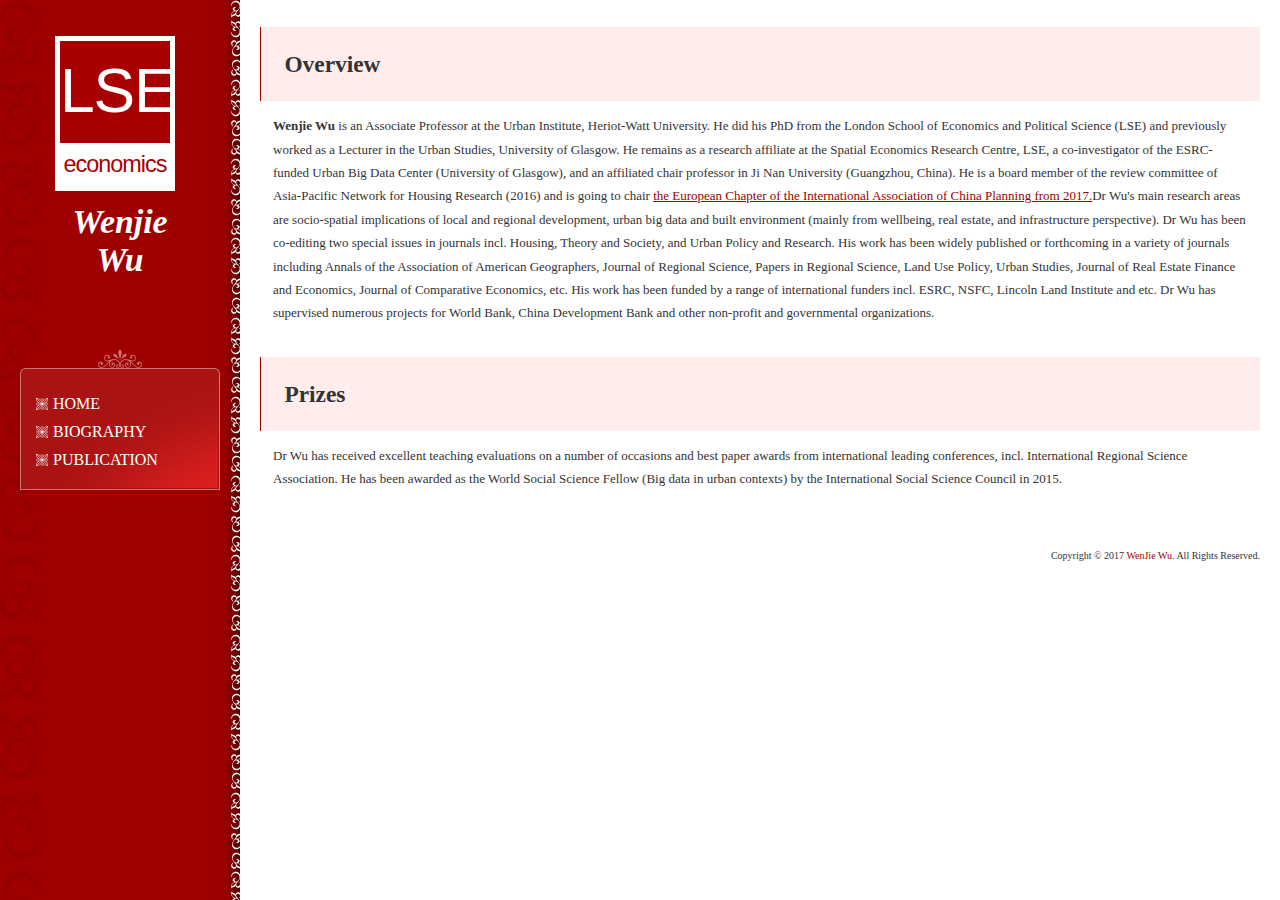
<file: Biography.html>
<!DOCTYPE html PUBLIC "-//W3C//DTD XHTML 1.0 Strict//EN" "http://www.w3.org/TR/xhtml1/DTD/xhtml1-strict.dtd">
<!--
Design by Free CSS Templates
http://www.freecsstemplates.org
Released for free under a Creative Commons Attribution 2.5 License
-->
<html xmlns="http://www.w3.org/1999/xhtml">
<head>
<meta http-equiv="content-type" content="text/html; charset=utf-8" />
<title>WuWenJie</title>
<meta name="keywords" content="" />
<meta name="description" content="" />
<link href="default.css" rel="stylesheet" type="text/css" />
<style type="text/css">
<!--
.STYLE1 {font-size: medium}
-->
</style>
</head>
<body>
<div id="sidebar"><div id="logo2"><div id="LSE">LSE</div><div id="econ">economics</div></div>
	<div id="logo">
		<h1><a>Wenjie
		    <p>Wu</a></h1>
  </div>
<div id="menu" class="boxed">
		<div class="content">
			<ul class="STYLE2 STYLE1">
				<li class="active"><a href="index.html" title="">Home</a></li>
			  <li><a href="Biography.html" title="">Biography</a></li>
	
			  <li><a href="Publication.html" title="">Publication</a></li>
	
		  </ul>
	</div>
  </div>
	</div>

<div id="main">
	<div id="welcome" class="post">
	
	  <h3 class="date"><p></h3>
		<div class="meta">
			<p><strong>Overview</strong></p>
	  </div>
  <div class="story">
    <p><span lang="EN-US" xml:lang="EN-US"><strong>Wenjie Wu</strong> is an Associate Professor at the Urban Institute, Heriot-Watt University. He did his PhD from the London School of Economics and Political Science (LSE) and previously worked as a Lecturer in the Urban Studies, University of Glasgow. He remains as a research affiliate at the Spatial Economics Research Centre, LSE, a co-investigator of the ESRC-funded Urban Big Data Center (University of Glasgow), and an affiliated chair professor in Ji Nan University (Guangzhou, China). He is a board member of the review committee of Asia-Pacific Network for Housing Research (2016) and is going to chair <a href="http://www.chinaplanning.org/alpha/2017/06/03/wenjie-wu-iacp-faculty-highlights/" target="_blank">the European Chapter of the International Association of China Planning from 2017.</a>Dr Wu's main research areas are socio-spatial implications of local and regional development, urban big data and built environment (mainly from wellbeing, real estate, and infrastructure perspective). Dr Wu has been co-editing two special issues in journals incl. Housing, Theory and Society, and Urban Policy and Research. His work has been widely published or forthcoming in a variety of journals including Annals of the Association of American Geographers, Journal of Regional Science, Papers in Regional Science, Land Use Policy, Urban Studies, Journal of Real Estate Finance and Economics, Journal of Comparative Economics, etc. His work has been funded by a range of international funders incl. ESRC, NSFC, Lincoln Land Institute and etc. Dr Wu has supervised numerous projects for World Bank, China Development Bank and other non-profit and governmental organizations. </span></p>
  </div>
  <div class="meta">
			<p><strong>Prizes</strong></p>
	  </div>
	    <div class="story">
    <p><span lang="EN-US" xml:lang="EN-US">Dr Wu has received excellent teaching evaluations on a number of occasions and best paper awards from international leading conferences, incl. International Regional Science Association. He has been awarded as the World Social Science Fellow (Big data in urban contexts) by the International Social Science Council in 2015.</span></p>
  </div>
  </div>
</div>
<div id="footer">
	<p id="legal">Copyright &copy; 2017 <a>WenJie Wu</a>. All Rights Reserved. </p>
</div>
</body>
</html>
</file>
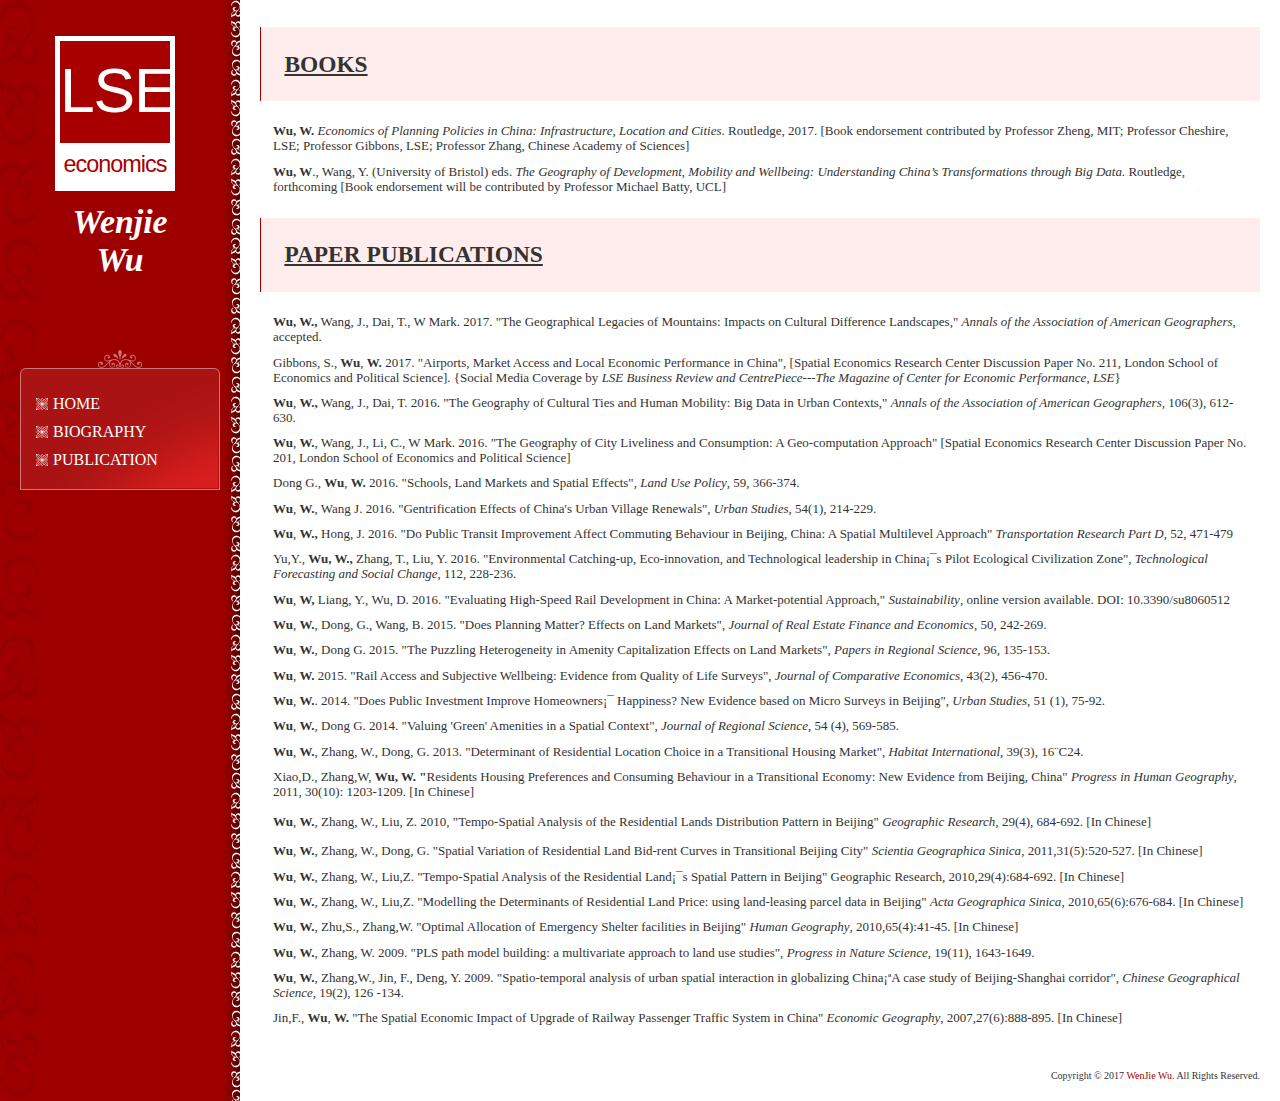
<file: Publication.html>
﻿<!DOCTYPE html PUBLIC "-//W3C//DTD XHTML 1.0 Strict//EN" "http://www.w3.org/TR/xhtml1/DTD/xhtml1-strict.dtd">
<!--
Design by Free CSS Templates
http://www.freecsstemplates.org
Released for free under a Creative Commons Attribution 2.5 License
-->
<html xmlns="http://www.w3.org/1999/xhtml">
<head>
<meta http-equiv="content-type" content="text/html; charset=utf-8" />
<title>WuWenJie</title>
<meta name="keywords" content="" />
<meta name="description" content="" />
<link href="default.css" rel="stylesheet" type="text/css" />
<style type="text/css">
<!--
.STYLE1 {font-size: medium}
-->
</style>
</head>
<body>
<div id="sidebar"><div id="logo2"><div id="LSE">LSE</div><div id="econ">economics</div></div>
	<div id="logo">
		<h1><a>Wenjie
		    <p>Wu</a></h1>
  </div>
<div id="menu" class="boxed">
		<div class="content">
			<ul class="STYLE2 STYLE1">
				<li class="active"><a href="index.html" title="">Home</a></li>
			  <li><a href="Biography.html" title="">Biography</a></li>
			 <li><a href="Publication.html" title="">Publication</a></li>
			 
	
		  </ul>
	</div>
  </div>
	</div>

<div id="main">
	<div id="welcome" class="post">

	  <h3 class="date"><p></h3>
		<div class="meta">
			<p><strong><u>BOOKS</u></strong></p>
	  </div>
  <div class="story">
   
    <p class=MsoNormal style='margin-top:7.8pt;margin-right:0cm;margin-bottom:7.8pt;
margin-left:0cm;mso-para-margin-top:.5gd;mso-para-margin-right:0cm;mso-para-margin-bottom:
.5gd;mso-para-margin-left:0cm;line-height:115%'><b style='mso-bidi-font-weight:
normal'><span lang=EN-US style='mso-bidi-font-size:10.5pt;line-height:115%'>Wu,
W. </span></b><i style='mso-bidi-font-style:normal'><span lang=EN-US
style='mso-bidi-font-size:10.5pt;line-height:115%'>Economics of Planning
Policies in China: Infrastructure, Location and Cities</span></i><span
lang=EN-US style='mso-bidi-font-size:10.5pt;line-height:115%'>. <span
class=SpellE>Routledge</span>, 2017. [Book endorsement contributed by Professor
<span class=SpellE>Zheng</span>, MIT; Professor Cheshire, LSE; Professor
Gibbons, LSE; Professor Zhang, Chinese Academy of Sciences]<o:p></o:p></span></p>
    <p class=MsoNormal style='margin-top:7.8pt;margin-right:0cm;margin-bottom:7.8pt;
margin-left:0cm;mso-para-margin-top:.5gd;mso-para-margin-right:0cm;mso-para-margin-bottom:
.5gd;mso-para-margin-left:0cm;line-height:115%'><b style='mso-bidi-font-weight:
normal'><span lang=EN-US style='mso-bidi-font-size:10.5pt;line-height:115%'>Wu,
W</span></b><span lang=EN-US style='mso-bidi-font-size:10.5pt;line-height:115%'>.,
Wang, Y. (University of Bristol) <span class=GramE>eds</span>. <i
style='mso-bidi-font-style:normal'>The Geography of Development, Mobility and
Wellbeing: Understanding China’s Transformations through Big Data. </i><span
class=SpellE>Routledge</span>, forthcoming [Book endorsement will be
contributed by Professor Michael Batty, UCL]<i style='mso-bidi-font-style:normal'><o:p></o:p></i></span></p>
  </div>
  <div class="meta">
			<p><strong><u>PAPER PUBLICATIONS</u></strong></p>
	  </div>
  <div class="story">
   <p class=MsoNormal style='margin-top:7.8pt;margin-right:0cm;margin-bottom:7.8pt;
margin-left:0cm;mso-para-margin-top:.5gd;mso-para-margin-right:0cm;mso-para-margin-bottom:
.5gd;mso-para-margin-left:0cm;line-height:115%'><b style='mso-bidi-font-weight:
normal'><span lang=EN-US style='mso-bidi-font-size:10.5pt;line-height:115%'>Wu,
W.,</span></b><span lang=EN-US style='mso-bidi-font-size:10.5pt;line-height:
115%'> Wang, J., Dai, T., W Mark. 2017. "The Geographical Legacies of
Mountains: Impacts on Cultural Difference Landscapes," <i style='mso-bidi-font-style:
normal'>Annals of the Association of American Geographers</i>, accepted.<o:p></o:p></span></p>

<p class=MsoNormal style='margin-top:7.8pt;margin-right:0cm;margin-bottom:7.8pt;
margin-left:0cm;mso-para-margin-top:.5gd;mso-para-margin-right:0cm;mso-para-margin-bottom:
.5gd;mso-para-margin-left:0cm;line-height:115%'><span lang=EN-US
style='mso-bidi-font-size:10.5pt;line-height:115%'>Gibbons, S.,<b
style='mso-bidi-font-weight:normal'> Wu</b>, <b style='mso-bidi-font-weight:
normal'>W. </b>2017. "Airports, Market Access and Local Economic Performance in
China", [Spatial Economics Research Center Discussion Paper No. 211, London
School of Economics and Political Science]. {Social Media Coverage by <i
style='mso-bidi-font-style:normal'>LSE Business Review and <span class=SpellE>CentrePiece</span>---The
Magazine of Center for Economic Performance, LSE</i>}<o:p></o:p></span></p>

<p class=MsoNormal style='margin-top:7.8pt;margin-right:0cm;margin-bottom:7.8pt;
margin-left:0cm;mso-para-margin-top:.5gd;mso-para-margin-right:0cm;mso-para-margin-bottom:
.5gd;mso-para-margin-left:0cm;line-height:115%'><b style='mso-bidi-font-weight:
normal'><span lang=EN-US style='mso-bidi-font-size:10.5pt;line-height:115%'>Wu</span></b><span
lang=EN-US style='mso-bidi-font-size:10.5pt;line-height:115%'>, <b
style='mso-bidi-font-weight:normal'>W.,</b> Wang, J., Dai, T. 2016. "The
Geography of Cultural Ties and Human Mobility: Big Data in Urban Contexts," <i
style='mso-bidi-font-style:normal'>Annals of the Association of American
Geographers</i>, 106(3), 612-630.<o:p></o:p></span></p>

<p class=MsoNormal style='margin-top:7.8pt;margin-right:0cm;margin-bottom:7.8pt;
margin-left:0cm;mso-para-margin-top:.5gd;mso-para-margin-right:0cm;mso-para-margin-bottom:
.5gd;mso-para-margin-left:0cm;line-height:115%'><b style='mso-bidi-font-weight:
normal'><span lang=EN-US style='mso-bidi-font-size:10.5pt;line-height:115%'>Wu</span></b><span
lang=EN-US style='mso-bidi-font-size:10.5pt;line-height:115%'>, <b
style='mso-bidi-font-weight:normal'>W.</b>, Wang, J., Li, C., W Mark. 2016. "The
Geography of City Liveliness and Consumption: A Geo-computation Approach"
[Spatial Economics Research Center Discussion Paper No. 201, London School of
Economics and Political Science]<i style='mso-bidi-font-style:normal'> <o:p></o:p></i></span></p>

<p class=MsoNormal style='margin-top:7.8pt;margin-right:0cm;margin-bottom:7.8pt;
margin-left:0cm;mso-para-margin-top:.5gd;mso-para-margin-right:0cm;mso-para-margin-bottom:
.5gd;mso-para-margin-left:0cm;line-height:115%;mso-outline-level:1'><span
lang=EN-US style='mso-bidi-font-size:10.5pt;line-height:115%'>Dong G., <b
style='mso-bidi-font-weight:normal'>Wu</b>, <b style='mso-bidi-font-weight:
normal'>W.</b> 2016. "<span style='mso-bidi-font-weight:bold'>Schools, Land
Markets and Spatial Effects", <i style='mso-bidi-font-style:normal'>Land Use
Policy</i>, 59, 366-374.<o:p></o:p></span></span></p>

<p class=MsoNormal style='margin-top:7.8pt;margin-right:0cm;margin-bottom:7.8pt;
margin-left:0cm;mso-para-margin-top:.5gd;mso-para-margin-right:0cm;mso-para-margin-bottom:
.5gd;mso-para-margin-left:0cm;line-height:115%;mso-outline-level:1'><b
style='mso-bidi-font-weight:normal'><span lang=EN-US style='mso-bidi-font-size:
10.5pt;line-height:115%'>Wu</span></b><span lang=EN-US style='mso-bidi-font-size:
10.5pt;line-height:115%'>, <b style='mso-bidi-font-weight:normal'>W.</b>, Wang
J. 2016. "Gentrification Effects of China's Urban Village Renewals<span
style='mso-bidi-font-weight:bold'>"</span>, <i style='mso-bidi-font-style:normal'>Urban
Studies</i>, 54(1), 214-229.<o:p></o:p></span></p>

<p class=MsoNormal style='margin-top:7.8pt;margin-right:0cm;margin-bottom:7.8pt;
margin-left:0cm;mso-para-margin-top:.5gd;mso-para-margin-right:0cm;mso-para-margin-bottom:
.5gd;mso-para-margin-left:0cm;line-height:115%'><b style='mso-bidi-font-weight:
normal'><span lang=EN-US style='mso-bidi-font-size:10.5pt;line-height:115%'>Wu</span></b><span
lang=EN-US style='mso-bidi-font-size:10.5pt;line-height:115%'>, <b
style='mso-bidi-font-weight:normal'>W.,</b> Hong, J. 2016. "Do Public Transit
Improvement Affect Commuting <span class=SpellE>Behaviour</span> in Beijing,
China: A Spatial Multilevel Approach" <i style='mso-bidi-font-style:normal'>Transportation
Research Part D</i>, 52, 471-479<o:p></o:p></span></p>

<p class=MsoNormal style='margin-top:7.8pt;margin-right:0cm;margin-bottom:7.8pt;
margin-left:0cm;mso-para-margin-top:.5gd;mso-para-margin-right:0cm;mso-para-margin-bottom:
.5gd;mso-para-margin-left:0cm;line-height:115%'><span class=SpellE><span
lang=EN-US style='mso-bidi-font-size:10.5pt;line-height:115%'>Yu<span
class=GramE>,Y</span></span></span><span lang=EN-US style='mso-bidi-font-size:
10.5pt;line-height:115%'>., <b style='mso-bidi-font-weight:normal'>Wu, W., </b>Zhang,
T., Liu, Y. 2016. "Environmental Catching-up, Eco-innovation, and Technological
leadership in China¡¯s Pilot Ecological Civilization Zone",</span><span
lang=EN-US> </span><i style='mso-bidi-font-style:normal'><span lang=EN-US
style='mso-bidi-font-size:10.5pt;line-height:115%'>Technological Forecasting
and Social Change</span></i><span lang=EN-US style='mso-bidi-font-size:10.5pt;
line-height:115%'>, 112, 228-236.<o:p></o:p></span></p>

<p class=MsoNormal style='margin-top:7.8pt;margin-right:0cm;margin-bottom:7.8pt;
margin-left:0cm;mso-para-margin-top:.5gd;mso-para-margin-right:0cm;mso-para-margin-bottom:
.5gd;mso-para-margin-left:0cm;line-height:115%'><b style='mso-bidi-font-weight:
normal'><span lang=EN-US style='mso-bidi-font-size:10.5pt;line-height:115%'>Wu</span></b><span
lang=EN-US style='mso-bidi-font-size:10.5pt;line-height:115%'>, <b
style='mso-bidi-font-weight:normal'>W,</b> Liang, Y., Wu, D. 2016. "Evaluating
High-Speed Rail Development in China: A Market-potential Approach," <i
style='mso-bidi-font-style:normal'>Sustainability</i>, online version available.
DOI: 10.3390/su8060512<o:p></o:p></span></p>

<p class=MsoNormal style='margin-top:7.8pt;margin-right:0cm;margin-bottom:7.8pt;
margin-left:0cm;mso-para-margin-top:.5gd;mso-para-margin-right:0cm;mso-para-margin-bottom:
.5gd;mso-para-margin-left:0cm;line-height:115%;mso-outline-level:1'><b
style='mso-bidi-font-weight:normal'><span lang=EN-US style='mso-bidi-font-size:
10.5pt;line-height:115%'>Wu</span></b><span lang=EN-US style='mso-bidi-font-size:
10.5pt;line-height:115%'>, <b style='mso-bidi-font-weight:normal'>W.</b>, Dong,
G., Wang, B. 2015. "Does Planning Matter? Effects on Land Markets<span
style='mso-bidi-font-weight:bold'>"</span>, <i style='mso-bidi-font-style:normal'>Journal
of Real Estate Finance and Economics</i>, 50, 242-269.<o:p></o:p></span></p>

<p class=MsoNormal style='margin-top:7.8pt;margin-right:0cm;margin-bottom:7.8pt;
margin-left:0cm;mso-para-margin-top:.5gd;mso-para-margin-right:0cm;mso-para-margin-bottom:
.5gd;mso-para-margin-left:0cm;line-height:115%;mso-outline-level:1'><b
style='mso-bidi-font-weight:normal'><span lang=EN-US style='mso-bidi-font-size:
10.5pt;line-height:115%'>Wu</span></b><span lang=EN-US style='mso-bidi-font-size:
10.5pt;line-height:115%'>, <b style='mso-bidi-font-weight:normal'>W.</b>, Dong
G. 2015. "The Puzzling Heterogeneity in Amenity Capitalization Effects on Land
Markets<span style='mso-bidi-font-weight:bold'>"</span>, <i style='mso-bidi-font-style:
normal'>Papers in Regional Science</i>, 96, 135-153.<o:p></o:p></span></p>

<p class=MsoNormal style='margin-top:7.8pt;margin-right:0cm;margin-bottom:7.8pt;
margin-left:0cm;mso-para-margin-top:.5gd;mso-para-margin-right:0cm;mso-para-margin-bottom:
.5gd;mso-para-margin-left:0cm;line-height:115%;mso-outline-level:1'><b
style='mso-bidi-font-weight:normal'><span lang=EN-US style='mso-bidi-font-size:
10.5pt;line-height:115%'>Wu</span></b><span lang=EN-US style='mso-bidi-font-size:
10.5pt;line-height:115%'>, <b style='mso-bidi-font-weight:normal'>W.</b> 2015.
"Rail Access and Subjective Wellbeing:<b style='mso-bidi-font-weight:normal'> </b>Evidence
from Quality of Life Surveys<span style='mso-bidi-font-weight:bold'>"</span>,<b
style='mso-bidi-font-weight:normal'> </b><i style='mso-bidi-font-style:normal'>Journal
of Comparative Economics</i>, 43(2), 456-470.<o:p></o:p></span></p>

<p class=MsoNormal style='margin-top:7.8pt;margin-right:0cm;margin-bottom:7.8pt;
margin-left:0cm;mso-para-margin-top:.5gd;mso-para-margin-right:0cm;mso-para-margin-bottom:
.5gd;mso-para-margin-left:0cm;line-height:115%'><b style='mso-bidi-font-weight:
normal'><span lang=EN-US style='mso-bidi-font-size:10.5pt;line-height:115%'>Wu</span></b><span
lang=EN-US style='mso-bidi-font-size:10.5pt;line-height:115%'>, <span
class=GramE><b style='mso-bidi-font-weight:normal'>W.</b>.</span> 2014. "Does
Public Investment Improve Homeowners¡¯ Happiness? New Evidence based on Micro
Surveys in Beijing<span style='mso-bidi-font-weight:bold'>"</span>, <i
style='mso-bidi-font-style:normal'>Urban Studies</i>, 51 (1), 75-92.<o:p></o:p></span></p>

<p class=MsoNormal style='margin-top:7.8pt;margin-right:0cm;margin-bottom:7.8pt;
margin-left:0cm;mso-para-margin-top:.5gd;mso-para-margin-right:0cm;mso-para-margin-bottom:
.5gd;mso-para-margin-left:0cm;line-height:115%;mso-outline-level:1'><b
style='mso-bidi-font-weight:normal'><span lang=EN-US style='mso-bidi-font-size:
10.5pt;line-height:115%'>Wu</span></b><span lang=EN-US style='mso-bidi-font-size:
10.5pt;line-height:115%'>, <b style='mso-bidi-font-weight:normal'>W.</b>, Dong
G. 2014. "Valuing 'Green' Amenities in a Spatial Context<span style='mso-bidi-font-weight:
bold'>"</span>, <i style='mso-bidi-font-style:normal'>Journal of Regional
Science</i>, 54 (4), 569-585.</span><span class=apple-converted-space><span
lang=EN-US style='mso-bidi-font-size:10.5pt;line-height:115%;font-family:"Georgia","serif";
color:#333333;background:white'>&nbsp;<o:p></o:p></span></span></p>

<p class=MsoNormal style='margin-top:7.8pt;margin-right:0cm;margin-bottom:7.8pt;
margin-left:0cm;mso-para-margin-top:.5gd;mso-para-margin-right:0cm;mso-para-margin-bottom:
.5gd;mso-para-margin-left:0cm;line-height:115%'><b style='mso-bidi-font-weight:
normal'><span lang=EN-US style='mso-bidi-font-size:10.5pt;line-height:115%'>Wu</span></b><span
lang=EN-US style='mso-bidi-font-size:10.5pt;line-height:115%'>, <b
style='mso-bidi-font-weight:normal'>W.</b>, Zhang, W., Dong, G. 2013.
"Determinant of Residential Location Choice in a Transitional Housing Market<span
style='mso-bidi-font-weight:bold'>",</span> <i style='mso-bidi-font-style:normal'>Habitat
International</i>, 39(3), 16¨C24.<b style='mso-bidi-font-weight:normal'> <o:p></o:p></b></span></p>

<p class=MsoNormal style='margin-top:7.8pt;margin-right:0cm;margin-bottom:7.8pt;
margin-left:0cm;mso-para-margin-top:.5gd;mso-para-margin-right:0cm;mso-para-margin-bottom:
.5gd;mso-para-margin-left:0cm;line-height:115%;text-autospace:none'><span
class=SpellE><span lang=EN-US style='mso-bidi-font-size:10.5pt;line-height:
115%'>Xiao<span class=GramE>,D</span></span></span><span lang=EN-US
style='mso-bidi-font-size:10.5pt;line-height:115%'>., <span class=SpellE>Zhang,W</span>,
<b style='mso-bidi-font-weight:normal'>Wu, W. "</b>Residents Housing Preferences
and Consuming <span class=SpellE>Behaviour</span> in a Transitional Economy:
New Evidence from Beijing, China" <i style='mso-bidi-font-style:normal'>Progress
in Human Geography</i>, 2011, 30(10): 1203-1209. [In Chinese]</span><span
lang=EN-US style='mso-bidi-font-size:10.5pt;line-height:115%;font-family:"TimesNewRomanPSMT","sans-serif";
mso-bidi-font-family:TimesNewRomanPSMT'><o:p></o:p></span></p>

<p class=MsoNormal style='margin-top:6.2pt;margin-right:0cm;margin-bottom:3.1pt;
margin-left:0cm;mso-para-margin-top:.4gd;mso-para-margin-right:0cm;mso-para-margin-bottom:
.2gd;mso-para-margin-left:0cm'><b style='mso-bidi-font-weight:normal'><span
lang=EN-US style='mso-bidi-font-size:10.5pt'>Wu</span></b><span lang=EN-US
style='mso-bidi-font-size:10.5pt'>, <b style='mso-bidi-font-weight:normal'>W.</b>,
Zhang, W., Liu, Z. 2010, "Tempo-Spatial Analysis of the Residential Lands Distribution
Pattern in Beijing" <i style='mso-bidi-font-style:normal'>Geographic Research, </i>29(4),
684-692. [In Chinese]<i style='mso-bidi-font-style:normal'><o:p></o:p></i></span></p>

<p class=MsoNormal style='margin-top:7.8pt;margin-right:0cm;margin-bottom:7.8pt;
margin-left:0cm;mso-para-margin-top:.5gd;mso-para-margin-right:0cm;mso-para-margin-bottom:
.5gd;mso-para-margin-left:0cm;line-height:115%;text-autospace:none'><b
style='mso-bidi-font-weight:normal'><span lang=EN-US style='mso-bidi-font-size:
10.5pt;line-height:115%'>Wu</span></b><span lang=EN-US style='mso-bidi-font-size:
10.5pt;line-height:115%'>, <b style='mso-bidi-font-weight:normal'>W.</b>,
Zhang, W., Dong, G. "Spatial Variation of Residential Land Bid-rent Curves in
Transitional Beijing City" <span class=SpellE><i style='mso-bidi-font-style:
normal'>Scientia</i></span><i style='mso-bidi-font-style:normal'> <span
class=SpellE>Geographica</span> <span class=SpellE>Sinica</span></i>, 2011<span
class=GramE>,31</span>(5):520-527. [In Chinese]<o:p></o:p></span></p>

<p class=MsoNormal style='margin-top:7.8pt;margin-right:0cm;margin-bottom:7.8pt;
margin-left:0cm;mso-para-margin-top:.5gd;mso-para-margin-right:0cm;mso-para-margin-bottom:
.5gd;mso-para-margin-left:0cm;line-height:115%'><b style='mso-bidi-font-weight:
normal'><span lang=EN-US style='mso-bidi-font-size:10.5pt;line-height:115%'>Wu</span></b><span
lang=EN-US style='mso-bidi-font-size:10.5pt;line-height:115%'>, <b
style='mso-bidi-font-weight:normal'>W.</b>, Zhang, W., <span class=SpellE>Liu<span
class=GramE>,Z</span></span>. "Tempo-Spatial Analysis of the Residential Land¡¯s
Spatial Pattern in Beijing" Geographic Research, 2010,29(4):684-692. [In
Chinese]<o:p></o:p></span></p>

<p class=MsoNormal style='margin-top:7.8pt;margin-right:0cm;margin-bottom:7.8pt;
margin-left:0cm;mso-para-margin-top:.5gd;mso-para-margin-right:0cm;mso-para-margin-bottom:
.5gd;mso-para-margin-left:0cm;line-height:115%'><b style='mso-bidi-font-weight:
normal'><span lang=EN-US style='mso-bidi-font-size:10.5pt;line-height:115%'>Wu</span></b><span
lang=EN-US style='mso-bidi-font-size:10.5pt;line-height:115%'>, <b
style='mso-bidi-font-weight:normal'>W.</b>, Zhang, W., <span class=SpellE>Liu<span
class=GramE>,Z</span></span>. "Modelling the Determinants of Residential Land
Price: using land-leasing parcel data in Beijing" <span class=SpellE><i
style='mso-bidi-font-style:normal'>Acta</i></span><i style='mso-bidi-font-style:
normal'> <span class=SpellE>Geographica</span> <span class=SpellE>Sinica</span></i>,
2010,65(6):676-684. [In Chinese]<o:p></o:p></span></p>

<p class=MsoNormal style='margin-top:7.8pt;margin-right:0cm;margin-bottom:7.8pt;
margin-left:0cm;mso-para-margin-top:.5gd;mso-para-margin-right:0cm;mso-para-margin-bottom:
.5gd;mso-para-margin-left:0cm;line-height:115%'><b style='mso-bidi-font-weight:
normal'><span lang=EN-US style='mso-bidi-font-size:10.5pt;line-height:115%'>Wu</span></b><span
lang=EN-US style='mso-bidi-font-size:10.5pt;line-height:115%'>, <b
style='mso-bidi-font-weight:normal'>W.</b>, <span class=SpellE>Zhu<span
class=GramE>,S</span></span>., <span class=SpellE>Zhang,W</span>. "Optimal
Allocation of Emergency Shelter facilities in Beijing" <i style='mso-bidi-font-style:
normal'>Human Geography</i>, 2010,65(4):41-45. [In Chinese]<o:p></o:p></span></p>

<p class=MsoNormal style='margin-top:7.8pt;margin-right:0cm;margin-bottom:7.8pt;
margin-left:0cm;mso-para-margin-top:.5gd;mso-para-margin-right:0cm;mso-para-margin-bottom:
.5gd;mso-para-margin-left:0cm;line-height:115%'><b style='mso-bidi-font-weight:
normal'><span lang=EN-US style='mso-bidi-font-size:10.5pt;line-height:115%'>Wu</span></b><span
lang=EN-US style='mso-bidi-font-size:10.5pt;line-height:115%'>, <b
style='mso-bidi-font-weight:normal'>W.</b>, Zhang, W. 2009. "PLS path model
building: a multivariate approach to land use studies<span style='mso-bidi-font-weight:
bold'>",</span> <i style='mso-bidi-font-style:normal'>Progress in Nature
Science</i>, 19(11), 1643-1649. <o:p></o:p></span></p>

<p class=MsoNormal style='margin-top:7.8pt;margin-right:0cm;margin-bottom:7.8pt;
margin-left:0cm;mso-para-margin-top:.5gd;mso-para-margin-right:0cm;mso-para-margin-bottom:
.5gd;mso-para-margin-left:0cm;line-height:115%'><b style='mso-bidi-font-weight:
normal'><span lang=EN-US style='mso-bidi-font-size:10.5pt;line-height:115%'>Wu</span></b><span
lang=EN-US style='mso-bidi-font-size:10.5pt;line-height:115%'>, <b
style='mso-bidi-font-weight:normal'>W.</b>, <span class=SpellE>Zhang<span
class=GramE>,W</span></span>., Jin, F., Deng, Y. 2009. "<span class=SpellE><span
style='mso-bidi-font-weight:bold'>Spatio</span></span><span style='mso-bidi-font-weight:
bold'>-temporal analysis of urban spatial interaction in globalizing China¡ªA case
study of Beijing-Shanghai corridor",</span> <i style='mso-bidi-font-style:normal'>Chinese
Geographical Science</i>, 19(2), 126 -134. <o:p></o:p></span></p>

<p class=MsoNormal style='margin-top:7.8pt;margin-right:0cm;margin-bottom:7.8pt;
margin-left:0cm;mso-para-margin-top:.5gd;mso-para-margin-right:0cm;mso-para-margin-bottom:
.5gd;mso-para-margin-left:0cm;line-height:115%'><span class=SpellE><span
lang=EN-US style='mso-bidi-font-size:10.5pt;line-height:115%'>Jin<span
class=GramE>,F</span></span></span><span lang=EN-US style='mso-bidi-font-size:
10.5pt;line-height:115%'>., <b style='mso-bidi-font-weight:normal'>Wu</b>, <b
style='mso-bidi-font-weight:normal'>W.</b> "The Spatial Economic Impact of
Upgrade of Railway Passenger Traffic System in China" <i style='mso-bidi-font-style:
normal'>Economic Geography</i>, 2007,27(6):888-895. [In Chinese]<o:p></o:p></span></p>
    </div>



 
  </div>
</div>
<div id="footer">
	<p id="legal">Copyright &copy; 2017 <a>WenJie Wu</a>. All Rights Reserved. </p>
</div>
</body>
</html>
</file>
<file: default.css>
/*
Design by Free CSS Templates
http://www.freecsstemplates.org
Released for free under a Creative Commons Attribution 2.5 License
*/

* {
	margin: 0;
	padding: 0;
}

body {
	background: #FFFFFF url(images/img01.gif) repeat-y;
	font: normal small Georgia, "Times New Roman", Times, serif;
	color: #333333;
}

h1, h2, h3 {
	font-weight: normal;
}

h2 {
	font-size: 2em;
	color: #9E0000;
}

h3 {
}

p, blockquote, ul, ol {
	margin-bottom: 1.5em;
}

p {
}

blockquote {
	margin-left: 3em;
	font-style: italic;
}

ul {
	margin-left: 3em;
}

ul li {
}

ol {
	margin-left: 3em;
}

ol li {
}

a {
	color: #9E0000;
}

a:hover {
	text-decoration: none;
}

img {
	border: none;
}

img.left {
	float: left;
	margin: .35em 1em 1em 0;
}

img.right {
	float: right;
	margin: .35em 0 1em 1em;
}

/* Boxed Style */

.boxed {
	margin-bottom: 20px;
	padding: 25px 0 0 0;
	background: url(images/img03.gif) no-repeat;
}

.boxed .title {
	padding-left: 15px;
	background: #A91313;
	border-left: 1px solid #CB7575;
	border-right: 1px solid #CB7575;
	font-size: 1.2em;
	font-weight: bold;
	color: #E8C0C0;
}

.boxed .content {
	padding: 15px;
	background: #A91313 url(images/img04.gif) no-repeat 100% 100%;
	border: 1px solid #CB7575;
	border-top: none;
}

/* Post */

.post {
	padding: 2em 0 0 0;
}

.post .title {
}

.post .date {
	margin: -1.4em 0 1em 0;
	text-align: right;
	font-size: 1em;
}

.post .date .month {
}

.post .date .day {
}

.post .date .year {
}

.post .meta {
	padding: 1em;
	background: #FFEDED;
	border-left: 1px solid #9E0000;
	font-size: 1.8em;
}

.post .meta p {
	margin: 0;
}

.post .story {
	padding: 1em;
}

.post .story p, .post .story blockquote, .post .story ul, .post .story ol {
	line-height: 180%;
}

/* Breadcrumb */

#breadcrumb {
	width: 715px;
	height: 30px;
	margin: 0 auto;
	padding: 15px 0 0 25px;
	background: #40ACC7 url(images/img01.gif) no-repeat;
	color: #FFFFFF;
}

/* Logo */

#logo {
	padding: 120px 0 20px 0;
	/*background: url(images/imglogo.gif) no-repeat center top;*/
	text-align: center;
}

#logo h1 {

	font-size: 2.6em;
	font-weight: bold;
	font-style: italic;
}

#logo h2 {
	text-transform: lowercase;
	font-size: 1em;
	font-style: italic;
}

#logo a {
	text-decoration: none;
	color: #FFFFFF;
}
#logo2{
	margin: 16px 35px 12px 35px; padding: 0px;
		
	width: 110px;
	height: 145px;
	border: 5px white solid;
	float: left;
}
#logo2 #LSE {
	text-align: center;
	background-color: rgb(168,0,0);
	color: white;
	font: 4.8em/1.6em 'Lucida Sans Unicode', 'Lucida Grande', Verdana, sans-serif;
	letter-spacing: -1.2px;
	height: 70%;
}
#logo2 #econ {
	text-align: center;
	background-color: white;
	color: rgb(168,0,0);
	font: 1.8em/1.8em 'Lucida Sans Unicode', 'Lucida Grande', Verdana, sans-serif;
	letter-spacing: -1px;
	height: 30%;
}

/* Content */

#content {
}

#extra {
}

/* Content > Main */

#main {
	margin: 0 20px 0 260px;
}

#main a {
}

/* Content > Main > Welcome */

#welcome {
}

/* Content > Main > Example */

#example {
}

/* Content > Sidebar */

#sidebar {
	float: left;
	width: 200px;
	padding: 20px;
}

#sidebar h3 {
	color: #FFFFFF;
}

#sidebar a {
	color: #FFFFFF;
}

/* Content > Sidebar > Login */

#login {
}

#login form {
}

#login fieldset {
	border: none;
}

#login legend {
	display: none;
}

#login label {
	font-size: x-small;
	font-weight: bold;
	color: #FFFFFF;
}

#login input {
	margin-bottom: 5px;
	padding: 2px 5px;
	font-family: Verdana, Arial, Helvetica, sans-serif;
}

#inputtext1, #inputtext2 {
}

#inputsubmit1 {
	font-size: x-small;
}

/* Content > Sidebar > Menu */

#menu {
}

#menu ul {
	margin: 0;
	list-style: none;
}

#menu li {
	display: block;
	padding: 5px 0;
}

#menu a {
	display: block;
	padding: 0 0 0 17px;
	background: url(images/img05.gif) no-repeat left center;
	text-decoration: none;
	text-transform: uppercase;
	color: #FFFFFF;
}

#menu a:hover, #menu .active a {
}

/* Content > Sidebar > Updates*/

#updates {
}

#updates ul {
	margin: 0;
	padding: 0;
	list-style: none;
}

#updates h3 {
	font-size: small;
}

#updates p {
	font-size: x-small;
}

/* Ads */

#ads {
	float: right;
	width: 160px;
	padding: 20px;
}

/* Support */

#support {
	width: 150px;
	height: 60px;
	margin: 0 0 20px 0;
	padding: 60px 0 0 10px;
	background: url(images/img08.gif) no-repeat;
}

#support h2 {
	font-size: 1.4em;
}

#support h3 {
	font-size: 1em;
}

/* Footer */

#footer {
	clear: both;
	padding: 20px;
}

#footer p {
	margin: 0;
	text-align: right;
	font-size: x-small;
}

/* Footer > Legal */

#legal {
}

/* Footer > Links */

#links {
}
</file>
